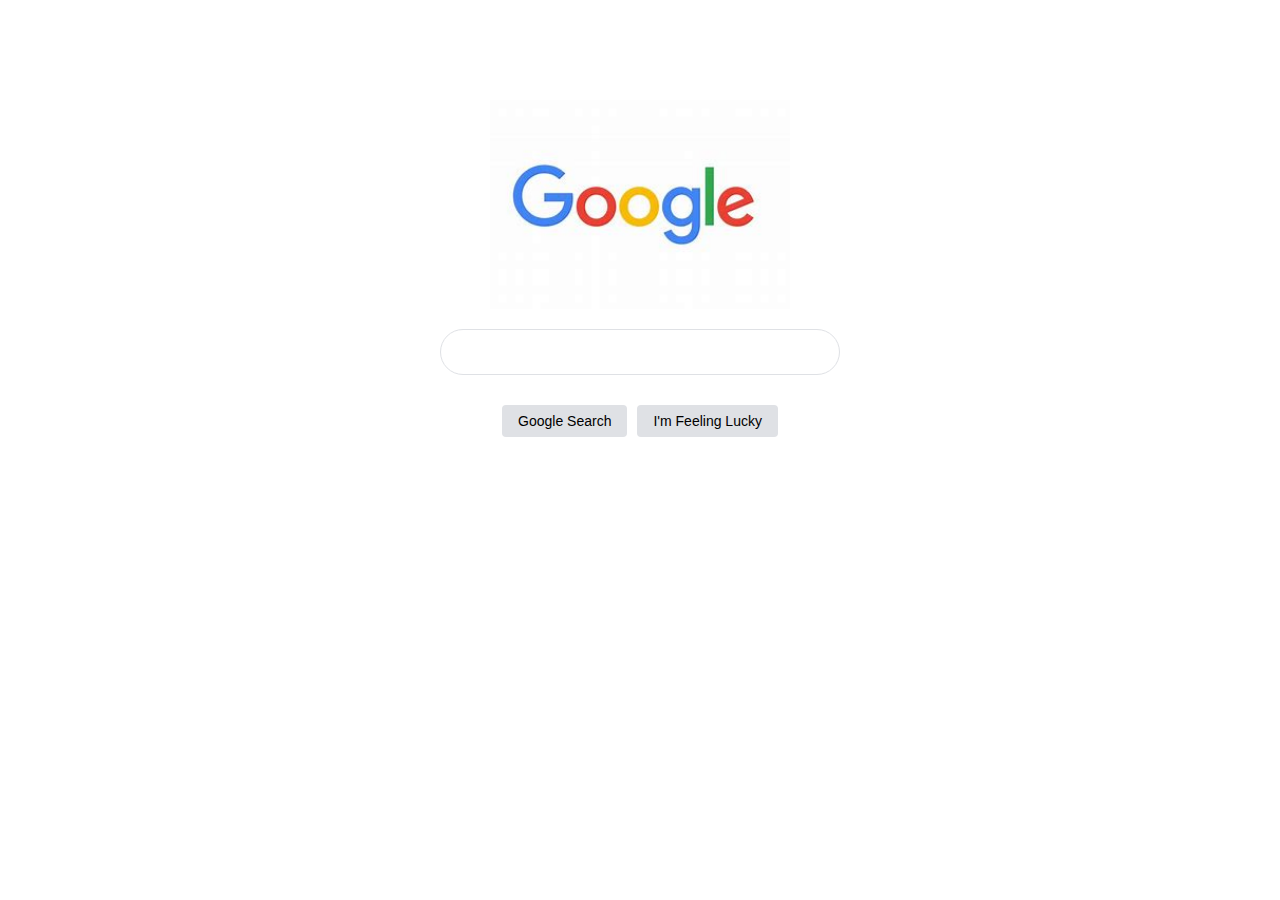
<file: ex-1/index.html>
<!-- <h1> Humans have reached Mars </h1>
<h3> The Startship rocket successfully landed on the red planet this morning</h3>
<p> After a 115 days long journey, the crew of 12 finaly arrived at their destination.</p>
<img src = " " width="100%" alt="message for unload pics"> 
 nesting 
 <div>
 </div>

<input type = "date"> 
  attribute (input) = time , color , text, password, 
( type = "file" , id = "avatar" , name = "avatar" ,
 accept = "image/png,image/jpeg"> )
placeholder = " " 
<button> Buy </button>

<a href = "address" target = "_blank"> </a> 
 -->


 <html>
 <head>
    <link rel="stylesheet" href="index.css">
 </head>
 <body>
    <div class="main">
        <img class="logo-img" src = "photo.jpeg" />
        <input class="search-input" type="text" />
        <div class = "btn-wrapper">
                <button class="btn"> Google Search</button>
                <button class="btn"> I'm Feeling Lucky</button>
        </div>
    </div>
 </body>
 </html>
</file>
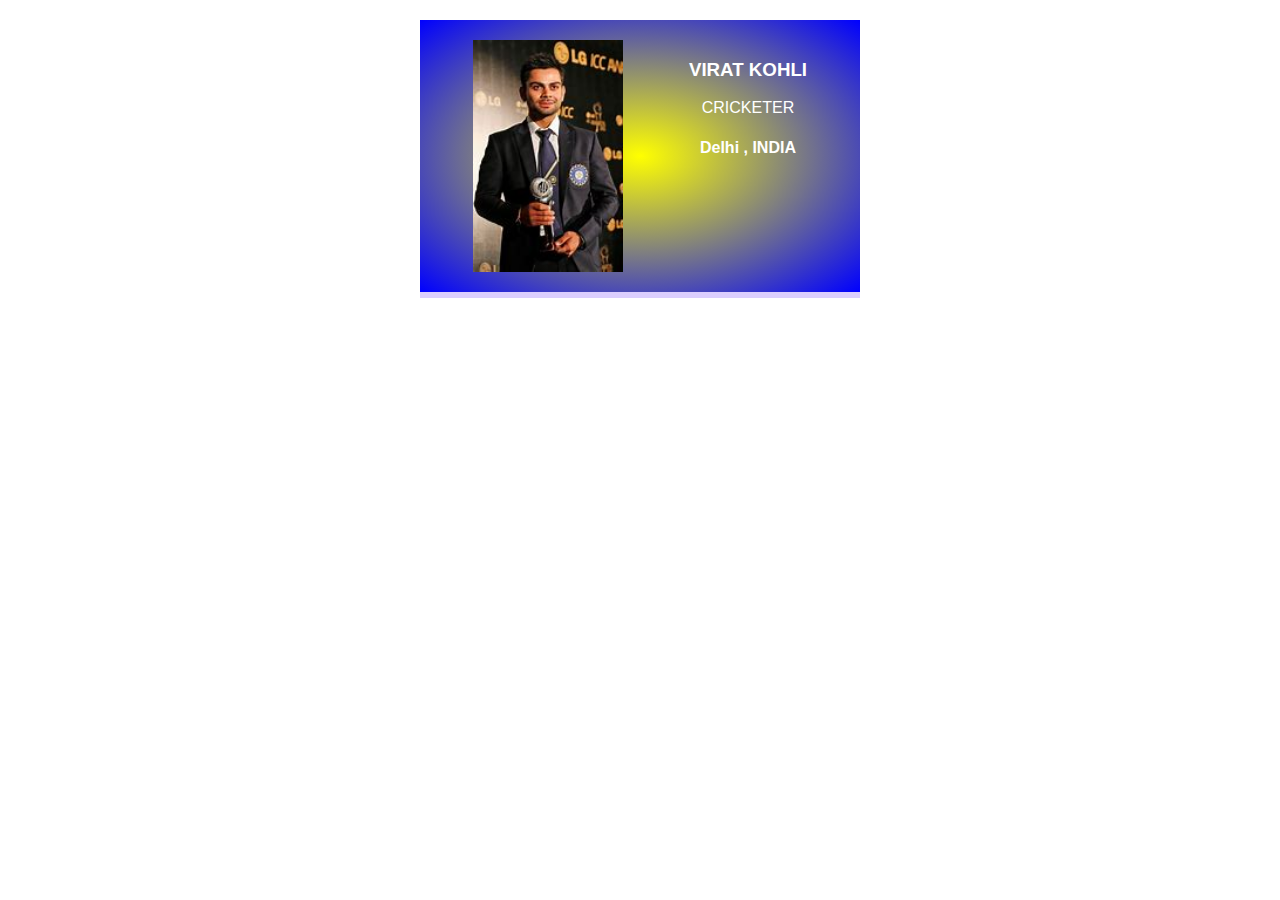
<file: ex-2/index.html>
<html>
<head>
    <link rel="stylesheet" href="index.css">
</head>
<body>
    <div class="card">
        <img src="kohli.jpeg" 
            alt="sivaprakash picture" 
            class="avatar">
        <div>
            <h3 class="italic"> VIRAT KOHLI</h3>
            <p> CRICKETER</p>
            <h4 class="italic"> Delhi , INDIA </h4>
        </div>
    </div>
</body>
</html>
</file>
<file: ex-1/index.css>
.main{
    margin-top: 100px;
}

.logo-img {
    display: block;
    width: 300px;
    margin-bottom: 20px;
    margin-left: auto;
    margin-right: auto
}

.search-input{
    display:block;
    width: 400px;
    margin-left: auto;
    margin-right: auto;
    line-height: 24px;
    padding: 10px 30px;
    border: 1px solid #dfe1e5;
    border-radius: 24px;
}
.btn-wrapper{
    display: flex;
    justify-content: center;
}

.btn{
    margin-left: 5px;
    margin-right: 5px;
    margin-top: 30px;
    background-color: #dfe1e5;
    border: none;
    padding: 8px 16px;
    border-radius: 4px;
    font-size: 14px;
}
</file>
<file: ex-2/index.css>
body{
    margin:20px;
    text-align: center;
    font-family: Verdana, Geneva, Tahoma, sans-serif;
}

.avatar{
    width: 150px;
}

.card{
    width: 400px;
    margin-left: auto;
    margin-right: auto;
    padding: 20px;
    display: flex;
    justify-content: space-around;
    text-align: center;
    background : repeating-radial-gradient(yellow,blue);
    color: white;
    border-bottom: 6px solid #dbcefe;
}

.border-blue{
    border: 1px dotted blue;
}
</file>
